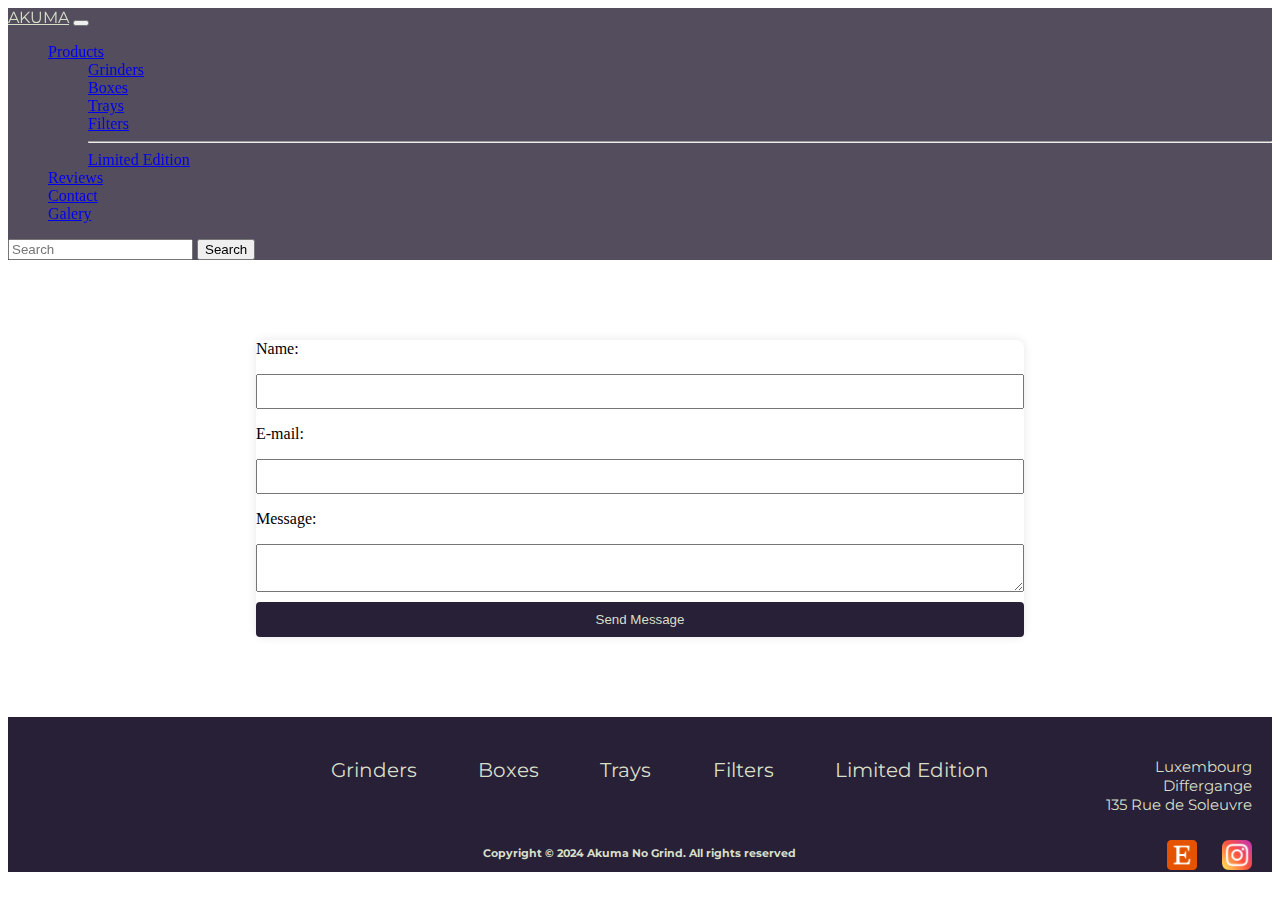
<file: Pages/contact.html>
<!DOCTYPE html>
<html lang="en">
    <head>
        <meta charset="UTF-8">
        <meta name="viewport" content="width=device-width, initial-scale=1.0">

        <!-- CSS -->
        <link rel="stylesheet" href="../style.css">

        <!-- Icono de la pestaña -->
        <link rel="icon" href="../Media/Icons/Textura.ico" type="image/x-icon">
    
        <!-- Titulo de la pestaña -->
        <title>Contact</title>

        <!--CDN Bootstrap CSS -->  
        <link href="https://cdn.jsdelivr.net/npm/bootstrap@5.3.2/dist/css/bootstrap.min.css" rel="stylesheet" integrity="sha384-T3c6CoIi6uLrA9TneNEoa7RxnatzjcDSCmG1MXxSR1GAsXEV/Dwwykc2MPK8M2HN" crossorigin="anonymous">
    </head>
<body>

    <Header>

        <!--CDN Bootstrap JS --> 
        <script src="https://cdn.jsdelivr.net/npm/bootstrap@5.3.2/dist/js/bootstrap.bundle.min.js" integrity="sha384-C6RzsynM9kWDrMNeT87bh95OGNyZPhcTNXj1NW7RuBCsyN/o0jlpcV8Qyq46cDfL" crossorigin="anonymous"></script>

        <!-- Nav de Bootstrap -->
        <nav class="navbar fixed-top navbar-expand-lg navbar-transparent" data-bs-theme="dark"> 
            <div class="container-fluid">
              <a class="navbar-brand Akuma" href="../index.html">AKUMA</a>
              <button class="navbar-toggler" type="button" data-bs-toggle="collapse" data-bs-target="#navbarSupportedContent" aria-controls="navbarSupportedContent" aria-expanded="false" aria-label="Toggle navigation">
                <span class="navbar-toggler-icon"></span>
              </button>
              <div class="collapse navbar-collapse" id="navbarSupportedContent">

                <ul class="navbar-nav me-auto mb-2 mb-lg-0">

                  <li class="nav-item dropdown">
                    <a class="nav-link dropdown-toggle" href="#" role="button" data-bs-toggle="dropdown" aria-expanded="false">
                      Products
                    </a>
                    <ul class="dropdown-menu">
                      <li><a class="dropdown-item" href="../Pages/grinders.html">Grinders</a></li>
                      <li><a class="dropdown-item" href="#">Boxes</a></li>
                      <li><a class="dropdown-item" href="#">Trays</a></li>
                      <li><a class="dropdown-item" href="#">Filters</a></li>
                      <li><hr class="dropdown-divider"></li>
                      <li><a class="dropdown-item" href="#">Limited Edition</a></li>
                    </ul>
                  </li>

                  <li class="nav-item">
                    <a class="nav-link" aria-current="page" href="../index.html#reviews">Reviews</a>
                  </li>

                  <li class="nav-item">
                    <a class="nav-link active" href="../Pages/contact.html">Contact</a>
                  </li>
                  <li class="nav-item">
                    <a class="nav-link" href="../Pages/galery.html">Galery</a>
                  </li>

                </ul>

                <form class="d-flex" role="search">
                  <input class="form-control me-2" type="search" placeholder="Search" aria-label="Search">
                  <button class="btn btn-outline-success" type="submit">Search</button>
                </form>
                
              </div>
            </div>
          </nav>
    </Header>



    <section class="contact-form">
          <label for="nombre">Name:</label>
          <input type="text" id="nombre" name="nombre" required>
    
          <label for="email">E-mail:</label>
          <input type="email" id="email" name="email" required>
    
          <label for="mensaje">Message:</label>
          <textarea id="mensaje" name="mensaje" required></textarea>
    
          <button type="submit">Send Message</button>
    </section>

    <footer class="footer-container">
        <div class="footer_grid">
            <div class="extra"> </div>
            <div class="product_links">
                <ul class="list_product">
                    <li><a href="../Pages/grinders.html">Grinders</a></li>
                    <li><a href="#">Boxes</a></li>
                    <li><a href="#">Trays</a></li>
                    <li><a href="#">Filters</a></li>
                    <li><a href="#">Limited Edition</a></li>
                </ul>
            </div>
            <div class="social_media">
                <ul class="footer-social">
                    <li>
                        <a href="https://www.etsy.com/shop/AkumaNoGrind" target="_blank"><img src="../Media/Icons/etsy.png" alt=""></a>
                    </li>
                    <li>
                        <a href="https://www.instagram.com/akuma.no.grind/" target="_blank"><img src="../Media/Icons/instagram.png" alt=""></a>
                    </li>
                </ul>
            </div>
            <div class="copy_right">
                 <h6>Copyright © 2024  Akuma No Grind. All rights reserved</h6>
            </div>
            <div class="address">
                    <p>Luxembourg<br>Differgange<br>135 Rue de Soleuvre</p>
            </div>
        </div>
        
    </footer>

</body>
</html>
</file>
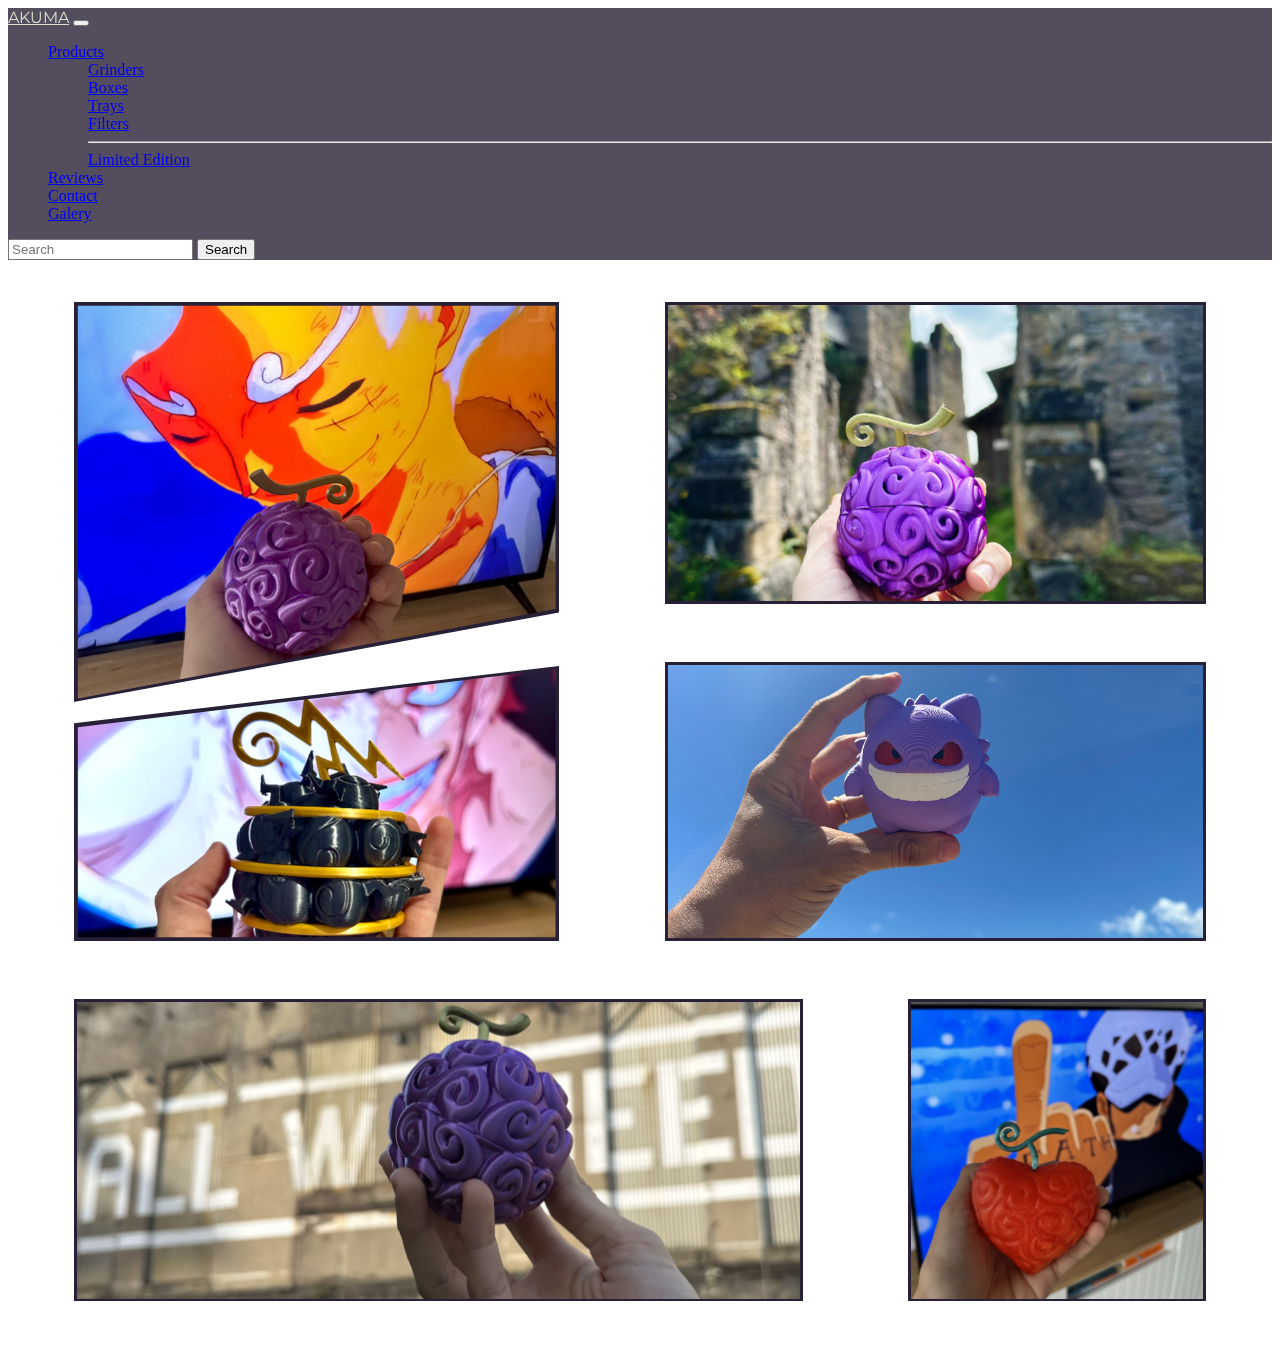
<file: Pages/galery.html>
<!DOCTYPE html>
<html lang="en">

    <!-- Configuracion de la pagina -->
    <head>
        <meta charset="UTF-8">
        <meta name="viewport" content="width=device-width, initial-scale=1.0">

        <!-- CSS -->
        <link rel="stylesheet" href="../style.css">

        <!-- Icono de la pestaña -->
        <link rel="icon" href="../Media/Icons/Textura.ico" type="image/x-icon">
    
        <!-- Titulo de la pestaña -->
        <title>Galery</title>

        <!--CDN Bootstrap CSS -->  
        <link href="https://cdn.jsdelivr.net/npm/bootstrap@5.3.2/dist/css/bootstrap.min.css" rel="stylesheet" integrity="sha384-T3c6CoIi6uLrA9TneNEoa7RxnatzjcDSCmG1MXxSR1GAsXEV/Dwwykc2MPK8M2HN" crossorigin="anonymous">
    </head>

    <body>

        <Header>
            <!--CDN Bootstrap JS --> 
            <script src="https://cdn.jsdelivr.net/npm/bootstrap@5.3.2/dist/js/bootstrap.bundle.min.js" integrity="sha384-C6RzsynM9kWDrMNeT87bh95OGNyZPhcTNXj1NW7RuBCsyN/o0jlpcV8Qyq46cDfL" crossorigin="anonymous"></script>



            <!-- Nav de Bootstrap -->
            <nav class="navbar navbar-expand-lg navbar-transparent" data-bs-theme="dark"> 
                <div class="container-fluid">
                  <a class="navbar-brand Akuma" href="../index.html">AKUMA</a>
                  <button class="navbar-toggler" type="button" data-bs-toggle="collapse" data-bs-target="#navbarSupportedContent" aria-controls="navbarSupportedContent" aria-expanded="false" aria-label="Toggle navigation">
                    <span class="navbar-toggler-icon"></span>
                  </button>
                  <div class="collapse navbar-collapse" id="navbarSupportedContent">

                    <ul class="navbar-nav me-auto mb-2 mb-lg-0">

                      <li class="nav-item dropdown">
                        <a class="nav-link dropdown-toggle" href="#" role="button" data-bs-toggle="dropdown" aria-expanded="false">
                          Products
                        </a>
                        <ul class="dropdown-menu">
                          <li><a class="dropdown-item" href="../Pages/grinders.html">Grinders</a></li>
                          <li><a class="dropdown-item" href="#">Boxes</a></li>
                          <li><a class="dropdown-item" href="#">Trays</a></li>
                          <li><a class="dropdown-item" href="#">Filters</a></li>
                          <li><hr class="dropdown-divider"></li>
                          <li><a class="dropdown-item" href="#">Limited Edition</a></li>
                        </ul>
                      </li>

                      <li class="nav-item">
                        <a class="nav-link" aria-current="page" href="../index.html#reviews">Reviews</a>
                      </li>

                      <li class="nav-item">
                        <a class="nav-link" href="../Pages/contact.html">Contact</a>
                      </li>
                      <li class="nav-item">
                        <a class="nav-link active" href="../Pages/galery.html">Galery</a>
                      </li>

                    </ul>

                    <form class="d-flex" role="search">
                      <input class="form-control me-2" type="search" placeholder="Search" aria-label="Search">
                      <button class="btn btn-outline-success" type="submit">Search</button>
                    </form>
                    
                  </div>
                </div>
            </nav>
        </Header>

        <section class="galery_grid">
            <figure>
                <img src="../Media/Images/Galery/gomu-luffy.jpg" alt="">
                <figcaption>
                <div><div><h3>Gomu Gomu</h3></div></div>
                </figcaption>
            </figure>
            <figure>
                <img src="../Media/Images/Galery/gomugomu-castel.jpeg" alt="">
                <figcaption>
                <div><div><h3>Gomu Gomu</h3></div></div>
                </figcaption>
            </figure>
            <figure>
                <img src="../Media/Images/Galery/gomugomu-all-weed.jpg" alt="">
                <figcaption>
                <div><div><h3>Gomu Gomu</h3></div></div>
                </figcaption>
            </figure>
            <figure>
                <img src="../Media/Images/Galery/jiki-kid.JPG" alt="">
                <figcaption>
                <div><div><h3>Jiki Jiki</h3></div></div>
                </figcaption>
            </figure>
            <figure>
                <img src="../Media/Images/Galery/gengar-sky.jpeg" alt="">
                <figcaption>
                <div><div><h3>Gengar</h3></div></div>
                </figcaption>
            </figure>
            <figure>
                <img src="../Media/Images/Galery/ope-law.jpg" alt="">
                <figcaption>
                <div><div><h3>Ope Ope</h3></div></div>
                </figcaption>
            </figure>
        
        </section>
        
    </body>
</html>
</file>
<file: style.css>
@import url('https://fonts.googleapis.com/css2?family=Montserrat:wght@100;300;400;500;700&family=Rubik:wght@300;400;500;700&display=swap');

* {
    list-style: none;
  }
.Akuma{
    font-family: 'Montserrat';
    color: #d7dfc9 !important;
}

.navbar-transparent {
    background-color: rgba(40, 32, 54, 0.8); 
    backdrop-filter: blur(5px); /* Añade un efecto de desenfoque al fondo */
}

.main_background{
    width: 100%;
    height: 100vh; /* 100% de la altura de la ventana gráfica */
    object-fit: cover; /* Ajusta la imagen para cubrir completamente el contenedor */
    position: absolute;
    top: 0px;
    z-index: -10;
}

.main_grid {
    display: grid;
    grid-template-columns: repeat(2, 1fr) 45px 1fr 45px;
    grid-template-rows: 60px repeat(2, 1fr);
    grid-column-gap: 0px;
    grid-row-gap: 0px;
    height: 100vh;
}
    
.main_products { 
    grid-area: 2 / 4 / 4 / 5;
    display: flex;
    justify-content: center;
    align-items: center;
}

.main_slogan { 
    grid-area: 2 / 1 / 3 / 3;
    display: flex;
    justify-content: center;
    align-items: center;
 }

.card {
    background-color: rgba(40, 32, 54, 0.5) !important;
    border: none !important;
 }

 .carousel-control-next, .carousel-control-prev {
    position: relative !important;
    width: 100% !important;
}

.main_slogan p {
    padding: 0 120px 0 45px;
    font-family: 'Rubik';
    font-size: 100px;
    color: #d7dfc9; 
  }

/* Inicio GALERY CSS */
  /* ========= VARIABLES ========= */
:root {
    --main-color: #282036;
    --border-width: .3vw;
    --gutter: 2vw;
  }
  
  /* ==== GRID ==== */
  .galery_grid {
    padding: var(--gutter);
    position: relative;
    display: grid;
    grid-template-columns: 1.167fr 0.45fr .225fr 0.3fr 0.8fr;
    grid-template-rows: 0.44fr 0.1875fr 0.4fr;
    grid-gap: var(--gutter);
    
  }
  
  .galery_grid figure {
    overflow: hidden;
    background: var(--main-color);
    position: relative;
    transition: .2s;
  
    /* Fix for Safari 10 */
    display: flex;
    flex-direction: column;
  }
  
  .galery_grid figure img {
    vertical-align: middle;
    width: 100%;
    height: 100%;
    object-fit: cover;
    transition: .2s;
    will-change: transform;
    clip-path:
      polygon(
        var(--border-width) var(--border-width),
        calc(100% - var(--border-width)) var(--border-width),
        calc(100% - var(--border-width)) calc(100% - var(--border-width)),
        var(--border-width) calc(100% - var(--border-width))
      );
  
    /* Fix for Safari 10 */
    flex-grow: 1;
  }
  
  figure:hover img {
    transform: scale(.995);
  }
  
  /* ========= LAYOUT AND CLIP-PATH ======== */
  
  .galery_grid figure:nth-child(1) {
    grid-column: 1 / 2;
    grid-row: 1 / 3;
    clip-path: polygon(0 0, 100% 0, 100% 66%, 0% 85%);
  }
  .galery_grid figure:nth-child(1) img {
    clip-path:
      polygon(
        var(--border-width) var(--border-width),
        calc(100% - var(--border-width)) var(--border-width),
        calc(100% - var(--border-width)) calc(66% - var(--border-width)),
        var(--border-width) calc(85% - var(--border-width))
      );
    /*min-height: 30.5vw;*/
  }
  
  .galery_grid figure:nth-child(2) {
    grid-column: 2 / 4;
    grid-row: 1 / 3;
  }
  
  .galery_grid figure:nth-child(3) {
    grid-column: 4 / 6;
    grid-row: 1 / 2;
  }
  
  .galery_grid figure:nth-child(4) {
    grid-column: 1 / 2;
    grid-row: 2 / 4;
    clip-path: polygon(0 22%, 100% 4px, 100% 100%, 0% 100%);
  }
  .galery_grid figure:nth-child(4) img {
    clip-path:
      polygon(
        var(--border-width) calc(22% + var(--border-width)),
        calc(100% - var(--border-width)) 7px,
        calc(100% - var(--border-width)) calc(100% - var(--border-width)),
        var(--border-width) calc(100% - var(--border-width))
      );
  }
  
  .galery_grid figure:nth-child(5) {
    grid-column: 2 / 4;
    grid-row: 3 / 4;
  }
  
  .galery_grid figure:nth-child(6) {
    grid-column: 4 / 6;
    grid-row: 2 / 4;
  }
  

  /* ======= CAPTION ======= */
  
  .galery_grid figcaption {
    position: absolute;
    bottom: 0;
    left: 0;
    width: 100%;
    text-align: center;
    z-index: 2;
  }
  .galery_grid figure:nth-child(1) figcaption {
    bottom: 15%;
    height: 17%;
    text-align: left;
    padding-left: 5%;
  }
  
  .galery_grid figcaption h3 {
    font-weight: 700;
    color: #d7dfc9 ;
    margin-left: 10px;
    font-size: calc(.5em + 1.7vw);
    line-height: 1;
  }
  
  /* Caption effect */
  
  figure:hover figcaption div {
    transform: none;
  }
  
  figure:hover figcaption:before,
  figure:hover figcaption:after {
    transform: scaleY(1);
  }
  
  figcaption:before,
  figcaption:after {
    content: '';
    position: absolute;
    bottom: 0;
    left: 0;
    width: 100%;
    background: rgba(40, 32, 54, 0.4);
    height: 150%;
    transition: .3s;
    transform: scaleY(0);
    transform-origin: bottom;
    z-index: -1;
  }
  
  figcaption:before {
    clip-path: polygon(0% 0%, 100% 15%, 100% 100%, 0% 100%);
  }
  
  figcaption:after {
    height: 120%;
    background: rgba(40, 32, 54, 0.5);
    clip-path: polygon(0% 15%, 100% 0%, 100% 100%, 0% 100%);
  }
  
  figcaption div {
    margin: 0;
    transition: .3s transform;
    will-change: transform;
    backface-visibility: hidden;
  }
  
  figcaption > div {
    overflow: hidden;
    display: inline-block;
    transform: translateY(100%);
  }
  
  figcaption > div div {
    transform: translateY(-100%);
    display: inline-block;
  }
   
  
  /* ============== RESPONSIVENESS ============== */

  
  
  @media (max-width: 1600px) {
    .galery_grid {
        padding: var(--gutter);       
        position: relative;
        display: grid;
        grid-template-columns: 1.167fr 0.45fr .225fr 0.45fr ;
        grid-template-rows: 0.44fr 0.1875fr 0.1875fr 0.44fr ;
        grid-gap: var(--gutter);
      }

      .galery_grid figure:nth-child(2) {
        grid-column: 2 / 6;
        grid-row: 1 / 2;
      }

      .galery_grid figure:nth-child(3) {
        grid-column: 1 / 3;
        grid-row: 4 / 5;
      }

      .galery_grid figure:nth-child(6) {
        grid-column: 3 / 6;
        grid-row: 4 / 5;
      }
      .galery_grid figure:nth-child(5) {
        grid-column: 2 / 6;
        grid-row: 2 / 4;
      }
  }

  @media (max-width: 1200px) {
    .galery_grid {
        padding: var(--gutter);       
        position: relative;
        display: grid;
        grid-template-columns: 1.167fr 0.45fr 0.45fr 0.45fr ;
        grid-template-rows: 0.44fr 0.1875fr 0.1875fr 0.1875fr ;
        grid-gap: var(--gutter);
      }

      .galery_grid figure:nth-child(1) {
        grid-column: 1 / 3;
        grid-row: 1 / 3;
      }
      .galery_grid figure:nth-child(4) {
        grid-column: 1 / 3;
        grid-row: 2 / 4;
      }
      .galery_grid figure:nth-child(2) {
        grid-column: 3/ 6;
        grid-row: 1 / 3;
      }
      .galery_grid figure:nth-child(3) {
        grid-column: 1 / 3;
        grid-row: 4 / 5;
      }
      .galery_grid figure:nth-child(5) {
        display: none;
      }

      .galery_grid figure:nth-child(6) {
        grid-column: 3 / 6;
        grid-row: 3 / 5;
      }

      
  }

  @media (max-width: 1000px) {
    .galery_grid {
        padding: var(--gutter);       
        position: relative;
        display: grid;
        grid-template-columns: 1.167fr 0.45fr 0.45fr 0.45fr ;
        grid-template-rows: 0.44fr 0.1875fr 0.1875fr 0.1875fr 0.44fr 0.44fr  ;
        grid-gap: var(--gutter);
      }

      .galery_grid figure:nth-child(1) {
        grid-column: 1 / 6;
        grid-row: 1 / 3;
      }
      .galery_grid figure:nth-child(4) {
        grid-column: 1 / 6;
        grid-row: 2 / 5;
      }
      .galery_grid figure:nth-child(6) {
        grid-column: 1/ 6;
        grid-row: 5 / 5;
      }
      .galery_grid figure:nth-child(3) {
        display: none;
      }
      .galery_grid figure:nth-child(5) {
        display: none;
      }

      .galery_grid figure:nth-child(2) {
        grid-column: 1 / 6;
        grid-row: 6 / 6;
      }
      
  }

/* Fin GALERY CSS */


/* Inico Review CSS */
h2{
    width: 100%;
    top: 100px;
    display: flex;  
    justify-content: center;
    font-family: 'Montserrat';
    font-size: 3vw !important;
    font-weight: 500;
    z-index:10;
    color: #282036 !important; 
  }

.review_grid {
    padding: 60px 0 160px 0;
    width: 100%;
    display: grid;
    grid-template-columns: 80px repeat(4, 1fr) 80px;
    grid-template-rows: 80px, 1fr;
    grid-column-gap: 10px;
    grid-row-gap: 20px;
}

.imgR {
    width: 20vw;
}
    
.rev-title { grid-area: 1 / 2 / 2 / 6; }
.rev1 { grid-area: 2 / 2 / 3 / 3; }
.rev2 { grid-area: 2 / 3 / 3 / 4; }
.rev3 { grid-area: 2 / 4 / 3 / 5; }
.rev4 { grid-area: 2 / 5 / 3 / 6;}

.rev1, .rev2, .rev3, .rev4{
    display: flex;
    justify-content: space-around;
}

/* Fin Review CSS */

/* Inicio Footer CSS */
.footer-container {
    width: 100%;
    background-color: #282036;
    padding-top: 25px;
 
    text-decoration: none;
    font-family: 'Montserrat';
    font-weight: 700;

    color: #d7dfc9; 
}

.footer-container a, p {
    text-decoration: none;
    font-family: var(--bs-body-font-family);
    font-weight: 400;
    font-size: 20px;
    color: #d7dfc9; 
}

.footer-social {
    display: flex;
    justify-content: right;
}

.footer-social img {
    height: 30px;
    padding: 2px 20px 2px 5px;
}

.footer_grid {
    display: grid;
    grid-template-columns: 1fr 3fr 1fr;
    grid-template-rows: 80px 50px;
    grid-column-gap: 0px;
    grid-row-gap: 0px;
}

    
.extra { grid-area: 1 / 1 / 2 / 2; }
.product_links { grid-area: 1 / 2 / 2 / 3; }
.address { 
    display: flex;
    justify-content: right;
    text-align: right;
    padding: 0 20px 0 0;
    grid-area: 1 / 3 / 2 / 4; 
}
.address p { 
    font-size: 15px; 
}

.copy_right { 
    display: flex;
    justify-content: space-around;
    grid-area: 2 / 2 / 3 / 3; 
}
.social_media { grid-area: 2 / 3 / 3 / 4; }

.list_product {
    display: flex;
    justify-content: space-around;
}

/* Fin Footer CSS */


/* Responsive */

@media (max-height: 650px) {
    .main_products {
     display: none;
    }
}

@media (max-width: 1400px) {
    .main_grid{
        display: grid;
        grid-template-columns: 1fr;
        grid-template-rows: 60px 1fr;
        grid-column-gap: 0px;
        grid-row-gap: 0px;
        height: 100vh;
    }

    .main_products { 
        grid-area: 2 / 1 / 3 / 2;
        display: flex;
        justify-content: center;
        align-items: center;
        transform: scale(.9);
    }
    

    .main_slogan{
        display: none;
    }
    
    .review_grid {
        padding: 60px 0 160px 0;
        width: 100%;
        display: grid;
        grid-template-columns: 40px repeat(3, 1fr) 40px;
        grid-template-rows: 80px, 1fr;
        grid-column-gap: 10px;
        grid-row-gap: 20px;
    }

    .rev4{
        display: none;
    }

}

@media (max-width: 1200px) {
    
    .review_grid {
        padding: 60px 0 160px 0;
        width: 100%;
        display: grid;
        grid-template-columns: 100px repeat(2, 1fr) 100px;
        grid-template-rows: 80px, 1fr;
        grid-column-gap: 10px;
        grid-row-gap: 20px;
    }

    .rev3{
        display: none;
    }

    .footer-container {
        padding-top: 15px;
    }
    .footer-container a, p {
        font-size: 15px;
        color: #d7dfc9; 
    }

    .address p { 
        font-size: 10px; 
    }

}

@media (max-width: 1000px) {
    
  .review_grid, .nav-item_rev, .list_product, .product_links, .copy_right {
   display: none;
  }
  
  .footer_grid {
    display: grid;
    grid-template-columns: 2fr 1fr;
    grid-template-rows: 60px;
    grid-column-gap: 0px;
    grid-row-gap: 0px;
  }

    
  .extra { grid-area: none }
   
  .address { 
    display: flex;
    justify-content: right;
    text-align: right;
    padding: 0 20px 0 0;
    grid-area: 1 / 3 / 2 / 4; 
  }
  .address p { 
    font-size: 10px; 
  }

  .copy_right { 
    grid-area: none; 
  }

  .social_media { 
    grid-area: 1 /2 / 2 / 3;
    display: flex;
    justify-content: center; 
  }

  
}

.navbar {
  z-index: 20;
}

.contact-form {
  padding: 8git0px 20px 150px 20px;
  border-radius: 8px;
  box-shadow: 0 0 10px rgba(0, 0, 0, 0.1);
  max-width: 60vw;
  margin: 80px auto 80px auto;
}

.contact-form label {
  display: block;
  margin: 10px 0;
}

.contact-form input, textarea {
  width: 100%;
  padding: 8px;
  margin: 6px 0;
  box-sizing: border-box;
}

.contact-form button {
  background-color: #282036;
  color: #d7dfc9;
  padding: 10px;
  border: none;
  border-radius: 4px;
  cursor: pointer;
  width: 100%;
}

.contact-form button:hover {
  background-color: #45a049;
}


.body-product {
  width: 100%;
  padding-top: 150px; /*Alejo la seccion del borde superior*/
  padding-bottom: 110px; /*Alejo la seccion del borde inferior*/
  display: flex;  
  justify-content: center; /* Centro el contenido del boby-product */
}

.Sec-Products-b {
  width: 65%;
  padding-top: 35px;
  background-color: #d7dfc9;
  border-radius: 8px;
  display: flex;
  justify-content: left;
}

.body-product video {
  width: 350px;
  padding-left: 35px;
  padding-right: 35px;
  padding-bottom: 15px;
  }

  .li-products-media {
    padding-left: 35px;
    padding-right: 35px;
    padding-bottom: 35px;
    display: flex;
    justify-content: space-between;
  }

  .body-product img {
    width: 100px;
  }

  .body-product h3 {
    font-family: 'Montserrat';
    font-size: 1vw;
    font-weight: 500;
    z-index:10;
    color: #d7dfc9; 
  }
  .body-product h5{  
    font-family: 'Montserrat';
    font-size: 2vw;
    font-weight: 500;
    z-index:10;
    color: #282036; 
  }
  
  .body-product h6{
    padding-top: 30px; 
    font-family: 'Montserrat';
    font-size: 1vw;
    font-weight: 500;
    z-index:10;
    color: #282036; 
  }
  
  .text-p p{
    
    font-family: 'Montserrat';
    font-size: .8vw;
    font-weight: 500;
    z-index:10;
    color: #282036; 
  }
  
  .Buy {
    padding: 35PX;
    display: flex;
    justify-content: center; 
  }
  
  .body-product button {
    background-color: #282036;
    color: #d7dfc9;
    padding: 2px;
    border-radius: 5px;
    text-decoration: none;
    font-family: 'Montserrat';
    font-size: 1vw;
    font-weight: 700;
    z-index:10;
  }
</file>
